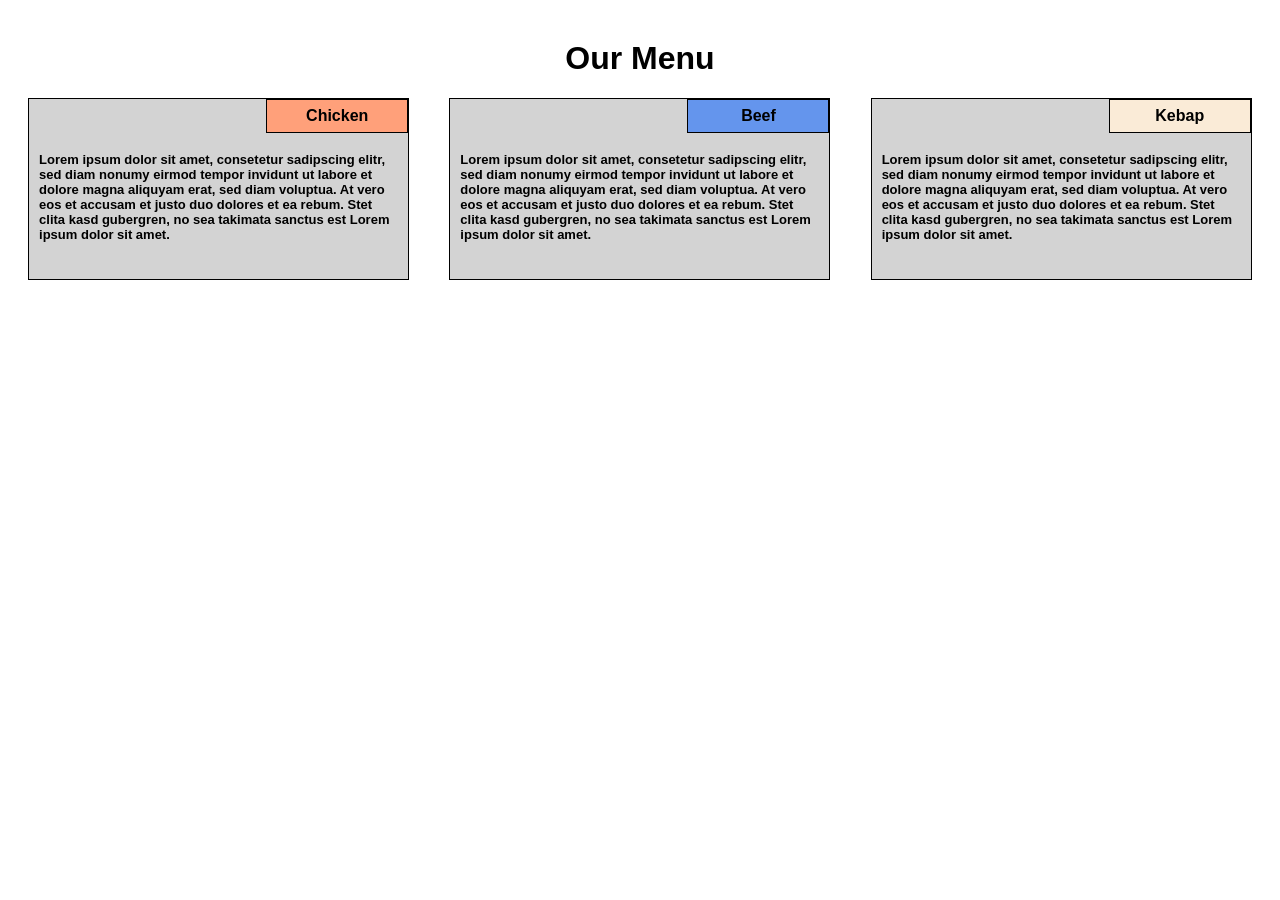
<file: mod2_solution/index.html>
<!DOCTYPE html>
<html>
    <head>
        <meta charset="utf-8">
        <link rel="stylesheet" href="css/style.css">
        <title>Hello World</title>
    </head>
<body>
<h1>Our Menu</h1>

<div class="row">
  <div class="col-lg-4 col-md-6 container">
        <div class="content">
            <div id="chicken" class="title">Chicken</div>
            <p class="text">Lorem ipsum dolor sit amet, consetetur sadipscing elitr, sed diam nonumy eirmod tempor invidunt ut labore et dolore magna aliquyam erat, sed diam voluptua. At vero eos et accusam et justo duo dolores et ea rebum. Stet clita kasd gubergren, no sea takimata sanctus est Lorem ipsum dolor sit amet.</p>
        </div>
  </div>
  <div class="col-lg-4 col-md-6 container">
        <div class="content">
            <div id="beef" class="title">Beef</div>
            <p class="text">Lorem ipsum dolor sit amet, consetetur sadipscing elitr, sed diam nonumy eirmod tempor invidunt ut labore et dolore magna aliquyam erat, sed diam voluptua. At vero eos et accusam et justo duo dolores et ea rebum. Stet clita kasd gubergren, no sea takimata sanctus est Lorem ipsum dolor sit amet.</p>
        </div>
  </div>
  <div class="col-lg-4 col-md-12 container">
        <div class="content">
            <div id="kebap" class="title">Kebap</div>
            <p class="text">Lorem ipsum dolor sit amet, consetetur sadipscing elitr, sed diam nonumy eirmod tempor invidunt ut labore et dolore magna aliquyam erat, sed diam voluptua. At vero eos et accusam et justo duo dolores et ea rebum. Stet clita kasd gubergren, no sea takimata sanctus est Lorem ipsum dolor sit amet.</p>
        </div>
  </div>
</div>

</body>
</html>
</file>
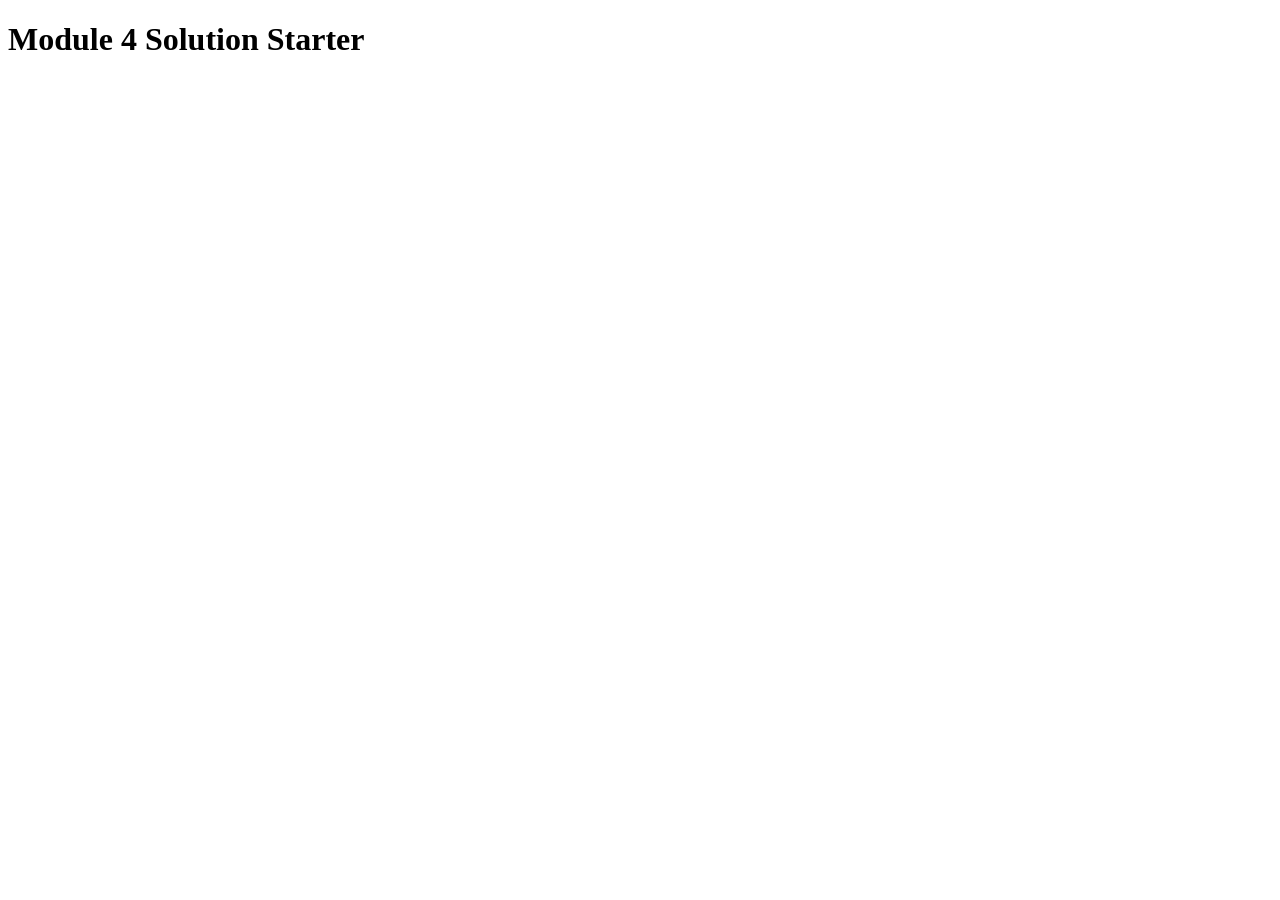
<file: mod4_solution/index.html>
<!DOCTYPE html>
<html>
<head>
  <meta charset="utf-8">
  <title>Module 4 Solution Starter</title>
  <script>
    var names = []; // DO NOT REMOVE
  </script>
  <script src="SpeakHello.js"></script>
  <script src="SpeakGoodBye.js"></script>
  <script src="script.js"></script>
</head>
<body>
  <h1>Module 4 Solution Starter</h1>
</body>
</html>
</file>
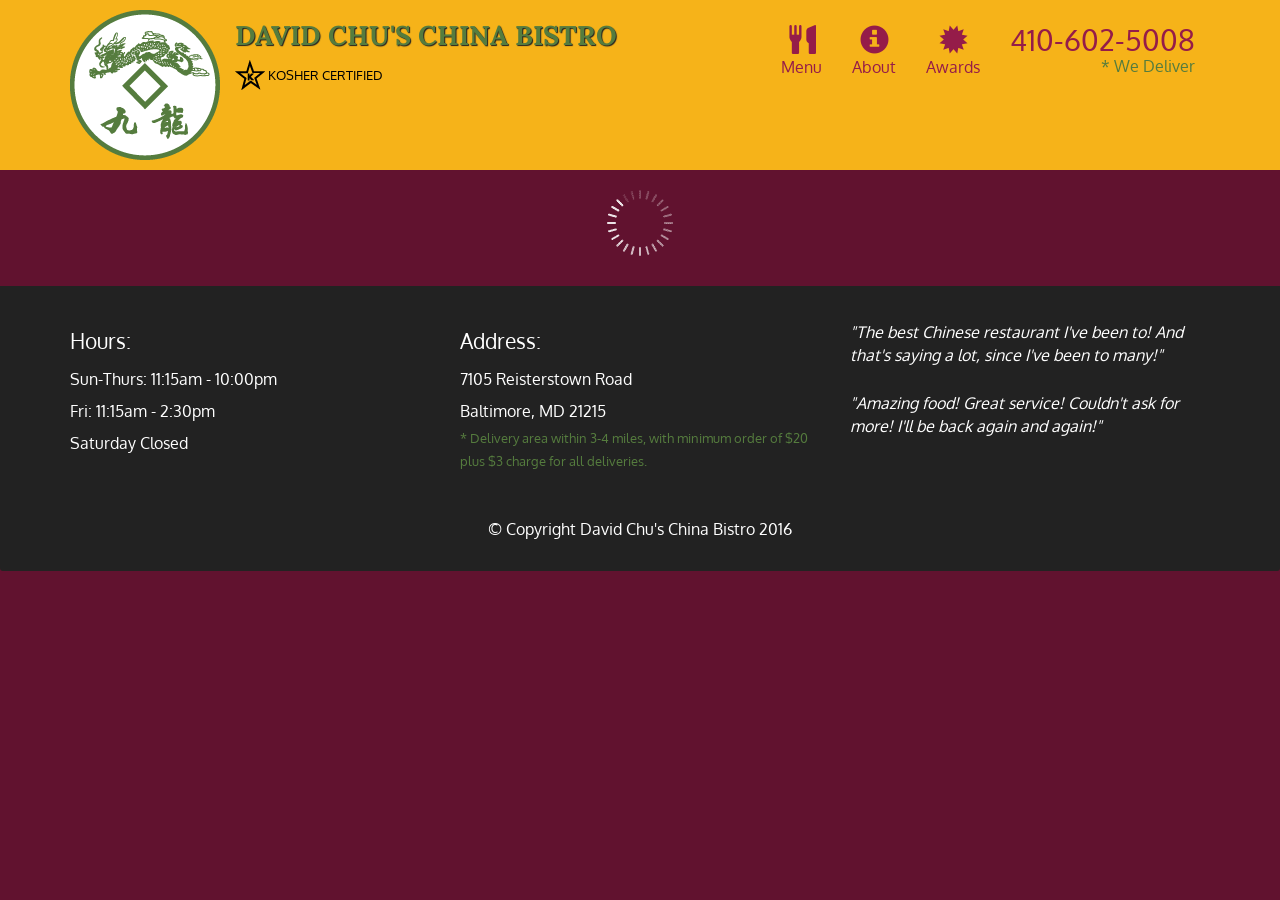
<file: mod5_solution/index.html>
<!doctype html>
<html lang="en">
  <head>
    <meta charset="utf-8">
    <meta http-equiv="X-UA-Compatible" content="IE=edge">
    <meta name="viewport" content="width=device-width, initial-scale=1">
    <title>David Chu's China Bistro</title>
    <link rel="stylesheet" href="css/bootstrap.min.css">
    <link rel="stylesheet" href="css/styles.css">
    <link href='https://fonts.googleapis.com/css?family=Oxygen:400,300,700' rel='stylesheet' type='text/css'>
    <link href='https://fonts.googleapis.com/css?family=Lora' rel='stylesheet' type='text/css'>
  </head>
<body>
  <header>
    <nav id="header-nav" class="navbar navbar-default">
      <div class="container">
        <div class="navbar-header">
          <a href="index.html" class="pull-left visible-md visible-lg">
            <div id="logo-img" alt="Logo image"></div>
          </a>

          <div class="navbar-brand">
            <a href="index.html"><h1>David Chu's China Bistro</h1></a>
            <p>
              <img src="images/star-k-logo.png" alt="Kosher certification">
              <span>Kosher Certified</span>
            </p>
          </div>

          <button id="navbarToggle" type="button" class="navbar-toggle collapsed" data-toggle="collapse" data-target="#collapsable-nav" aria-expanded="false">
            <span class="sr-only">Toggle navigation</span>
            <span class="icon-bar"></span>
            <span class="icon-bar"></span>
            <span class="icon-bar"></span>
          </button>
        </div>
        
        <div id="collapsable-nav" class="collapse navbar-collapse">
           <ul id="nav-list" class="nav navbar-nav navbar-right">
            <li id="navHomeButton" class="visible-xs active">
              <a href="index.html">
                <span class="glyphicon glyphicon-home"></span> Home</a>
            </li>
            <li id="navMenuButton">
              <a href="#" onclick="$dc.loadMenuCategories();">
                <span class="glyphicon glyphicon-cutlery"></span><br class="hidden-xs"> Menu</a>
            </li>
            <li>
              <a href="#">
                <span class="glyphicon glyphicon-info-sign"></span><br class="hidden-xs"> About</a>
            </li>
            <li>
              <a href="#">
                <span class="glyphicon glyphicon-certificate"></span><br class="hidden-xs"> Awards</a>
            </li>
            <li id="phone" class="hidden-xs">
              <a href="tel:410-602-5008">
                <span>410-602-5008</span></a><div>* We Deliver</div>
            </li>
          </ul><!-- #nav-list -->
        </div><!-- .collapse .navbar-collapse -->
      </div><!-- .container -->
    </nav><!-- #header-nav -->
  </header>

  <div id="call-btn" class="visible-xs">
    <a class="btn" href="tel:410-602-5008">
    <span class="glyphicon glyphicon-earphone"></span>
    410-602-5008
    </a>
  </div>
  <div id="xs-deliver" class="text-center visible-xs">* We Deliver</div>

  <div id="main-content" class="container"></div>

  <footer class="panel-footer">
    <div class="container">
      <div class="row">
        <section id="hours" class="col-sm-4">
          <span>Hours:</span><br>
          Sun-Thurs: 11:15am - 10:00pm<br>
          Fri: 11:15am - 2:30pm<br>
          Saturday Closed
          <hr class="visible-xs">
        </section>
        <section id="address" class="col-sm-4">
          <span>Address:</span><br>
          7105 Reisterstown Road<br>
          Baltimore, MD 21215
          <p>* Delivery area within 3-4 miles, with minimum order of $20 plus $3 charge for all deliveries.</p>
          <hr class="visible-xs">
        </section>
        <section id="testimonials" class="col-sm-4">
          <p>"The best Chinese restaurant I've been to! And that's saying a lot, since I've been to many!"</p>
          <p>"Amazing food! Great service! Couldn't ask for more! I'll be back again and again!"</p>
        </section>
      </div>
      <div class="text-center">&copy; Copyright David Chu's China Bistro 2016</div>
    </div>
  </footer>

  <!-- jQuery (Bootstrap JS plugins depend on it) -->
  <script src="js/jquery-2.1.4.min.js"></script>
  <script src="js/bootstrap.min.js"></script>
  <script src="js/ajax-utils.js"></script>
  <script src="js/script.js"></script>
</body>
</html>
</file>
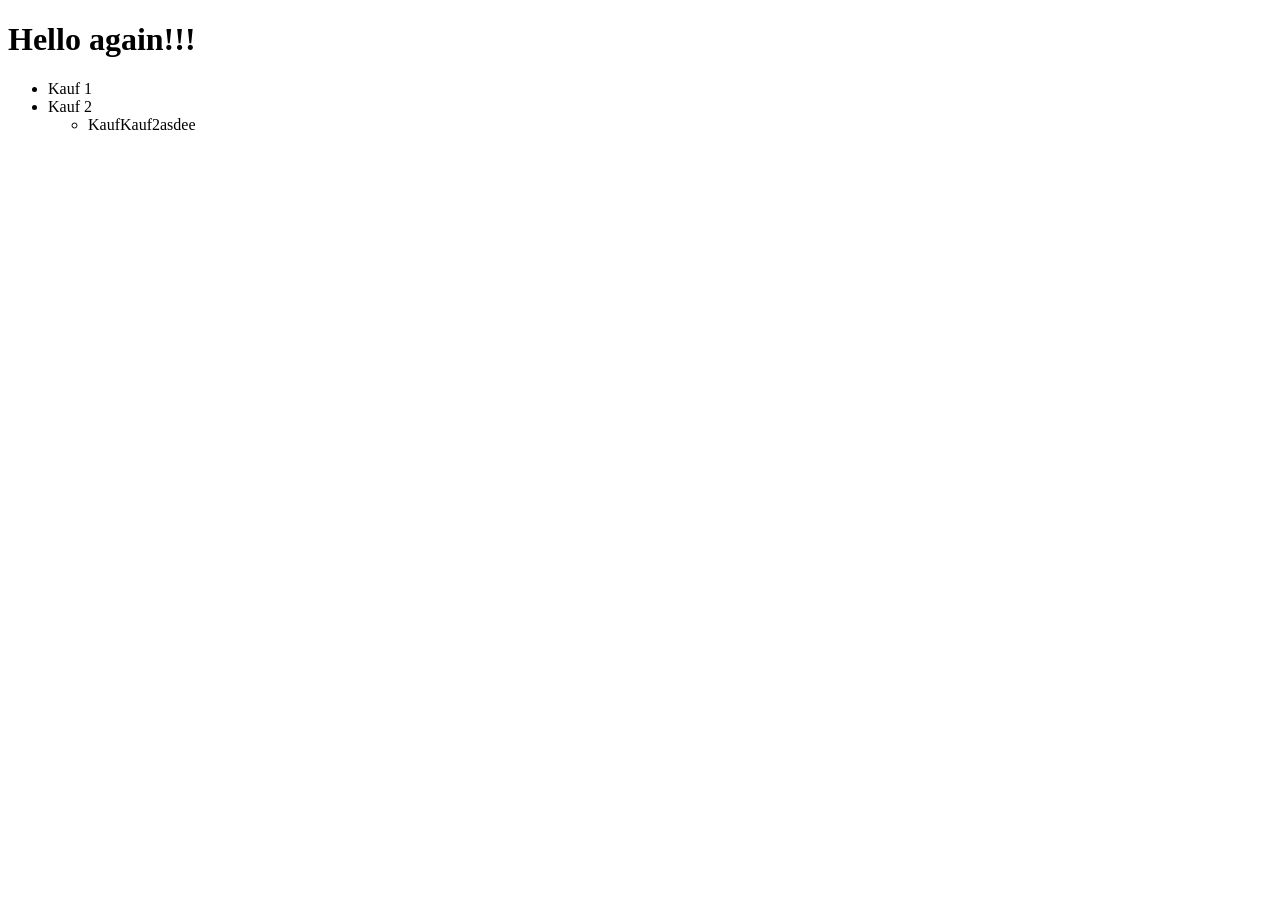
<file: site/index.html>
<!DOCTYPE html>
<html>
    <head>
        <meta charset="utf-8">
        <title>Hello World</title>
    </head>
    <body>
        <h1> Hello again!!!</h1>
        <div>
            <ul>
                <li>Kauf 1</li>
                <li>Kauf 2</li>
                <ul>
                    <li>KaufKauf2asdee</li>
                </ul>

        </div>
    </body>
</html>
</file>
<file: mod2_solution/css/style.css>
<style>
/********** Base styles **********/
*{
  box-sizing: border-box;
}

h1 {
  margin-top: 40px;
  text-align: center;
  font-family: Arial, Helvetica, sans-serif;
}

.container {
  height: 200px;
  margin: auto;
}

.content {
  position: relative;
  border: 1px solid black;
  background-color: #D3D3D3;
  width: 90%;
  height: 90%;
  margin: auto;
}

.title{
  position: absolute;
  top: 0;
  right: 0;
  width: 100px;
  padding-left: 20px;
  padding-right: 20px;
  padding-top: 7px;
  padding-bottom: 7px;
  border: 1px solid black;
  text-align: center;
  color: black;
  font-weight: 900;
  font-family: Arial, Helvetica, sans-serif;
}

.text{
  position: relative;
  top: 40px;
  margin-left: 10px;
  margin-right: 10px;
  font-family: Arial, Helvetica, sans-serif;
  font-size: small;
  font-weight: 700;
  color: black;
}

#chicken{
  background-color: #FFA07A;
}

#beef{
  background-color: #6495ED;
}

#kebap{
  background-color: #FAEBD7;
}

/* Simple Responsive Framework. */
.row {
  width: 100%;
  position: realtive;
  top: 50px;
}
/********** Large devices only **********/
@media (min-width: 992px) {
  .col-lg-1, .col-lg-2, .col-lg-3, .col-lg-4, .col-lg-5, .col-lg-6, .col-lg-7, .col-lg-8, .col-lg-9, .col-lg-10, .col-lg-11, .col-lg-12 {
    float: left;
  }
  .col-lg-1 {
    width: 8.33%;
  }
  .col-lg-2 {
    width: 16.66%;
  }
  .col-lg-3 {
    width: 25%;
  }
  .col-lg-4 {
    width: 33.33%;
  }
  .col-lg-5 {
    width: 41.66%;
  }
  .col-lg-6 {
    width: 50%;
  }
  .col-lg-7 {
    width: 58.33%;
  }
  .col-lg-8 {
    width: 66.66%;
  }
  .col-lg-9 {
    width: 74.99%;
  }
  .col-lg-10 {
    width: 83.33%;
  }
  .col-lg-11 {
    width: 91.66%;
  }
  .col-lg-12 {
    width: 100%;
  }
}
/********** Medium devices only **********/
@media (min-width: 768px) and (max-width: 992px) {
  .col-md-1, .col-md-2, .col-md-3, .col-md-4, .col-md-5, .col-md-6, .col-md-7, .col-md-8, .col-md-9, .col-md-10, .col-md-11, .col-md-12 {
    float: left;
  }
  .col-md-1 {
    width: 8.33%;
  }
  .col-md-2 {
    width: 16.66%;
  }
  .col-md-3 {
    width: 25%;
  }
  .col-md-4 {
    width: 33.33%;
  }
  .col-md-5 {
    width: 41.66%;
  }
  .col-md-6 {
    width: 50%;
  }
  .col-md-7 {
    width: 58.33%;
  }
  .col-md-8 {
    width: 66.66%;
  }
  .col-md-9 {
    width: 74.99%;
  }
  .col-md-10 {
    width: 83.33%;
  }
  .col-md-11 {
    width: 91.66%;
  }
  .col-md-12 {
    width: 100%;
  }
  .col-md-12 .content {
    width: 95%;
  }
}
</style>
</file>
<file: mod5_solution/css/styles.css>
body {
  font-size: 16px;
  color: #fff;
  background-color: #61122f;
  font-family: 'Oxygen', sans-serif;
}

/** HEADER **/
#header-nav {
  background-color: #f6b319;
  border-radius: 0;
  border: 0;
}

#logo-img {
  background: url('../images/restaurant-logo_large.png') no-repeat;
  width: 150px;
  height: 150px;
  margin: 10px 15px 10px 0;
}

.navbar-brand {
  padding-top: 25px;
}
.navbar-brand h1 { /* Restaurant name */
  font-family: 'Lora', serif;
  color: #557c3e;
  font-size: 1.5em;
  text-transform: uppercase;
  font-weight: bold;
  text-shadow: 1px 1px 1px #222;
  margin-top: 0;
  margin-bottom: 0;
  line-height: .75;
}
.navbar-brand a:hover, .navbar-brand a:focus {
  text-decoration: none;
}
.navbar-brand p { /* Kosher cert */
  color: #000;
  text-transform: uppercase;
  font-size: .7em;
  margin-top: 15px;
}
.navbar-brand p span { /* Star-K */
  vertical-align: middle;
}

#nav-list {
  margin-top: 10px;
}
#nav-list a {
  color: #951C49;
  text-align: center;
}
#nav-list a:hover {
  background: #E7E7E7;
}
#nav-list a span {
  font-size: 1.8em;
}

#phone {
  margin-top: 5px;
}
#phone a { /* Phone number */
  text-align: right;
  padding-bottom: 0;
}
#phone div { /* We Deliver */
  color: #557c3e;
  text-align: right;
  padding-right: 15px;
}

.navbar-header button.navbar-toggle, .navbar-header .icon-bar {
  border: 1px solid #61122f;
}
.navbar-header button.navbar-toggle {
  clear: both;
  margin-top: -30px;
}
/* END HEADER */

/* FOOTER */
.panel-footer {
  margin-top: 30px;
  padding-top: 35px;
  padding-bottom: 30px;
  background-color: #222;
  border-top: 0;
}
.panel-footer div.row {
  margin-bottom: 35px;
}
#hours, #address {
  line-height: 2;
}
#hours > span, #address > span {
  font-size: 1.3em;
}
#address p {
  color: #557c3e;
  font-size: .8em;
  line-height: 1.8;
}
#testimonials {
  font-style: italic;
}
#testimonials p:nth-child(2) {
  margin-top: 25px;
}
/* END FOOTER */



/* HOME PAGE */
.container .jumbotron {
  box-shadow: 0 0 50px #3F0C1F;
  border: 2px solid #3F0C1F;
}

#menu-tile, #specials-tile, #map-tile {
  height: 250px;
  width: 100%;
  margin-bottom: 15px;
  position: relative;
  border: 2px solid #3F0C1F;
  overflow: hidden;
}
#menu-tile:hover, #specials-tile:hover, #map-tile:hover {
  box-shadow: 0 1px 5px 1px #cccccc;
}
#menu-tile {
  background: url('../images/menu-tile.jpg') no-repeat;
  background-position: center;
}
#specials-tile {
  background: url('../images/specials-tile.jpg') no-repeat;
  background-position: center;
}
#menu-tile span, #specials-tile span, #map-tile span {
  position: absolute;
  bottom: 0;
  right: 0;
  width: 100%;
  text-align: center;
  font-size: 1.6em;
  text-transform: uppercase;
  background-color: #000;
  color: #fff;
  opacity: .8;
}
/* END HOME PAGE */

/* MENU CATEGORIES PAGE */
.category-tile { 
  position: relative;
  border: 2px solid #3F0C1F;
  overflow: hidden;
  width: 200px;
  height: 200px;
  margin: 0 auto 15px;
}
.category-tile span {
  position: absolute;
  bottom: 0;
  right: 0;
  width: 100%;
  text-align: center;
  font-size: 1.2em;
  text-transform: uppercase;
  background-color: #000;
  color: #fff;
  opacity: .8;
}
.category-tile:hover {
  box-shadow: 0 1px 5px 1px #cccccc;
}

#menu-categories-title + div {
  margin-bottom: 50px;
}
/* END MENU CATEGORIES PAGE */

/* SINGLE CATEGORY PAGE */
.menu-item-tile {
  margin-bottom: 25px;
}
.menu-item-tile hr {
  width: 80%;
}
.menu-item-tile .menu-item-price {
  font-size: 1.1em;
  text-align: right;
  margin-top: -15px;
  margin-right: -15px;
}
.menu-item-tile .menu-item-price span {
  font-size: .6em;
}
.menu-item-photo {
  position: relative;
  border: 2px solid #3F0C1F; 
  overflow: hidden;
  padding: 0;
  margin-right: -15px;
  margin-left: auto;
  margin-bottom: 20px;
  max-width: 250px;
}
.menu-item-photo div {
  position: absolute;
  bottom: 0;
  right: 0;
  width: 80px;
  background-color: #557c3e;
  text-align: center;
}
.menu-item-description {
  padding-right: 30px;
}
h3.menu-item-title {
  margin: 0 0 10px;
}
.menu-item-details {
  font-size: .9em;
  font-style: italic;
}
/* END SINGLE CATEGORY PAGE */


/********** Large devices only **********/
@media (min-width: 1200px) {
  .container .jumbotron {
    background: url('../images/jumbotron_1200.jpg') no-repeat;
    height: 675px;
  }
}

/********** Medium devices only **********/
@media (min-width: 992px) and (max-width: 1199px) {
  /* Header */
  #logo-img {
    background: url('../images/restaurant-logo_medium.png') no-repeat;
    width: 100px;
    height: 100px;
    margin: 5px 5px 5px 0;
  }
  /* End Header */

  /* Home Page */
  .container .jumbotron {
    background: url('../images/jumbotron_992.jpg') no-repeat;
    height: 558px;
  }
  /* End Home Page */
}

/********** Small devices only **********/
@media (min-width: 768px) and (max-width: 991px) {
  /* Home Page */
  .container .jumbotron {
    background: url('../images/jumbotron_768.jpg') no-repeat;
    height: 432px;
  }
  /* End Home Page */
}

/********** Extra small devices only **********/
@media (max-width: 767px) {
  /* Header */
  .navbar-brand {
    padding-top: 10px;
    height: 80px;
  }
  .navbar-brand h1 { /* Restaurant name */
    padding-top: 10px;
    font-size: 5vw; /* 1vw = 1% of viewport width */
  }
  .navbar-brand p { /* Kosher cert */
    font-size: .6em;
    margin-top: 12px;
  }
  .navbar-brand p img { /* Star-K */
    height: 20px;
  }

  #collapsable-nav a { /* Collapsed nav menu text */
    font-size: 1.2em;
  }
  #collapsable-nav a span { /* Collapsed nav menu glyph */
    font-size: 1em;
    margin-right: 5px;
  }

  #call-btn > a {
    font-size: 1.5em;
    display: block;
    margin: 0 20px;
    padding: 10px;
    border: 2px solid #fff;
    background-color: #f6b319;
    color: #951c49;
  }
  #xs-deliver {
    margin-top: 5px;
    font-size: .7em;
    letter-spacing: .1em;
    text-transform: uppercase;
  }
  /* End Header */

  /* Footer */
  .panel-footer section {
    margin-bottom: 30px;
    text-align: center;
  }
  .panel-footer section:nth-child(3) {
    margin-bottom: 0; /* margin already exists on the whole row */
  }
  .panel-footer section hr {
    width: 50%;
  }
  /* End Footer */

  /* Home Page */
  .container .jumbotron {
    margin-top: 30px;
    padding: 0;
  }
  #menu-tile, #specials-tile {
    width: 360px;
    margin: 0 auto 15px;
  }

  .menu-item-photo {
    margin-right: auto;
  }
  .menu-item-tile .menu-item-price {
    text-align: center;
  }
  .menu-item-description {
    text-align: center;;
  }
}


/********** Super extra small devices Only :-) (e.g., iPhone 4) **********/
@media (max-width: 479px) {
  /* Header */
  .navbar-brand h1 { /* Restaurant name */
    padding-top: 5px;
    font-size: 6vw;
  }
  /* End Header */
  
  /* Home page */
  #menu-tile, #specials-tile {
    width: 280px;
    margin: 0 auto 15px;
  }

  .col-xxs-12 {
    position: relative;
    min-height: 1px;
    padding-right: 15px;
    padding-left: 15px;
    float: left;
    width: 100%;
  }
}
</file>
